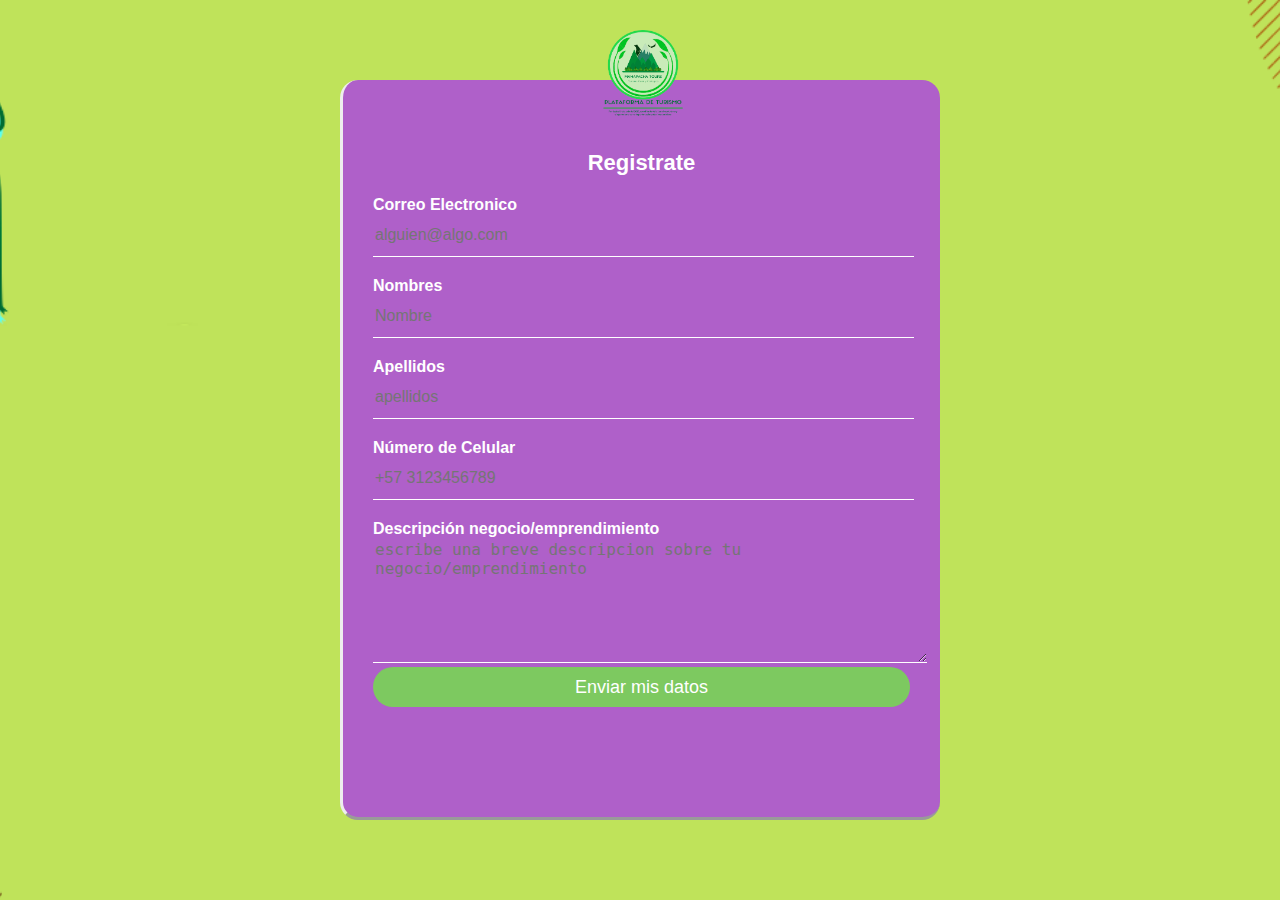
<file: register.html>
<!DOCTYPE html>
<html lang="en" dir="ltr">
  <head>
    <meta charset="utf-8">
    <title>Registro | MamapachaTours</title>
    <link rel="stylesheet" href="css/main.css">
  </head>
  <body>
    <div class="login-box">
      <img class="avatar" src="img/logo_login.png" alt="logo MamapachaTours">
      <h1>Registrate</h1>
      <form action="http://localhost/phpmyadmin/save.php" method="POST">
        <!-- Email -->
        <label for="email">Correo Electronico</label>
        <input type="email" placeholder="alguien@algo.com" required>

        <!-- primer nombre -->
        <label for="firstname">Nombres</label>
        <input type="text" placeholder="Nombre" required>

        <!-- primer nombre -->
        <label for="lastname">Apellidos</label>
        <input type="text" placeholder="apellidos" required>

        <!-- celphone -->
        <label for="celphone">Número de Celular</label>
        <input type="tel" placeholder="+57 3123456789" required>

        <!-- primer nombre -->
        <label for="description">Descripción negocio/emprendimiento</label>
        <textarea id="description" name="description" placeholder="escribe una breve descripcion sobre tu negocio/emprendimiento" rows="8" cols="80"></textarea>

        <input type="submit" value="Enviar mis datos">

        <!--<a href="#">¿olvidaste tu contraseña?</a><br>
        <a href="#">¿no tienes una cuenta?</a>-->
      </form>
    </div>
  </body>
</html>
</file>
<file: css/main.css>
body {
  margin: 0;
  padding: 0;
  background: url(../img/bg.png) no-repeat center top;
  background-size: cover;
  font-family: sans-serif;
  height: 100vh;
}

.login-box {
  width: 600px;
  height: 740px;
  background: #AF60C9;
  color: #fff;
  top: 50%;
  left: 50%;
  position: absolute;
  transform: translate(-50%, -50%);
  box-sizing: border-box;
  padding: 70px 30px;
  border-radius: 18px;
  border-left: outset;
  border-bottom: outset;
}

.login-box .avatar {
  width: 200px;
  height: 95px;
  position: absolute;
  top: -50px;
  left: 200px;
}
.login-box h1{
  margin: 0;
  padding: 0 0 20px;
  text-align: center;
  font-size: 22px;
}
.login-box label {
  margin: 0;
  padding: 0;
  font-weight: bold;
  display: block;
}
.login-box input{
  width: 100%;
  margin-bottom: 20px;
}
.login-box input[type="email"],
.login-box input[type="password"],
.login-box input[type="text"],
.login-box input[type="tel"]
  {
  border: none;
  border-bottom: 1px solid #fff;
  background: transparent;
  outline: none;
  height: 40px;
  color: #FFF;
  font-size: 16px;
}
.login-box #description
  {
  border: none;
  border-bottom: 1px solid #fff;
  background: transparent;
  outline: none;
  height: 120px;
  width: 550px;
  color: #FFF;
  font-size: 16px;
  text-align: left;
}
.login-box input[type="submit"] {
  border: none;
  outline: none;
  height: 40px;
  background:#7DC960;
  color: #fff;
  font-size: 18px;
  border-radius: 20px;
}
.login-box a {
  text-decoration: none;
  font-size: 16px;
  line-height: 20px;
  color: #000;
}
.login-box a:hover {
  color: #fff;
}
</file>
